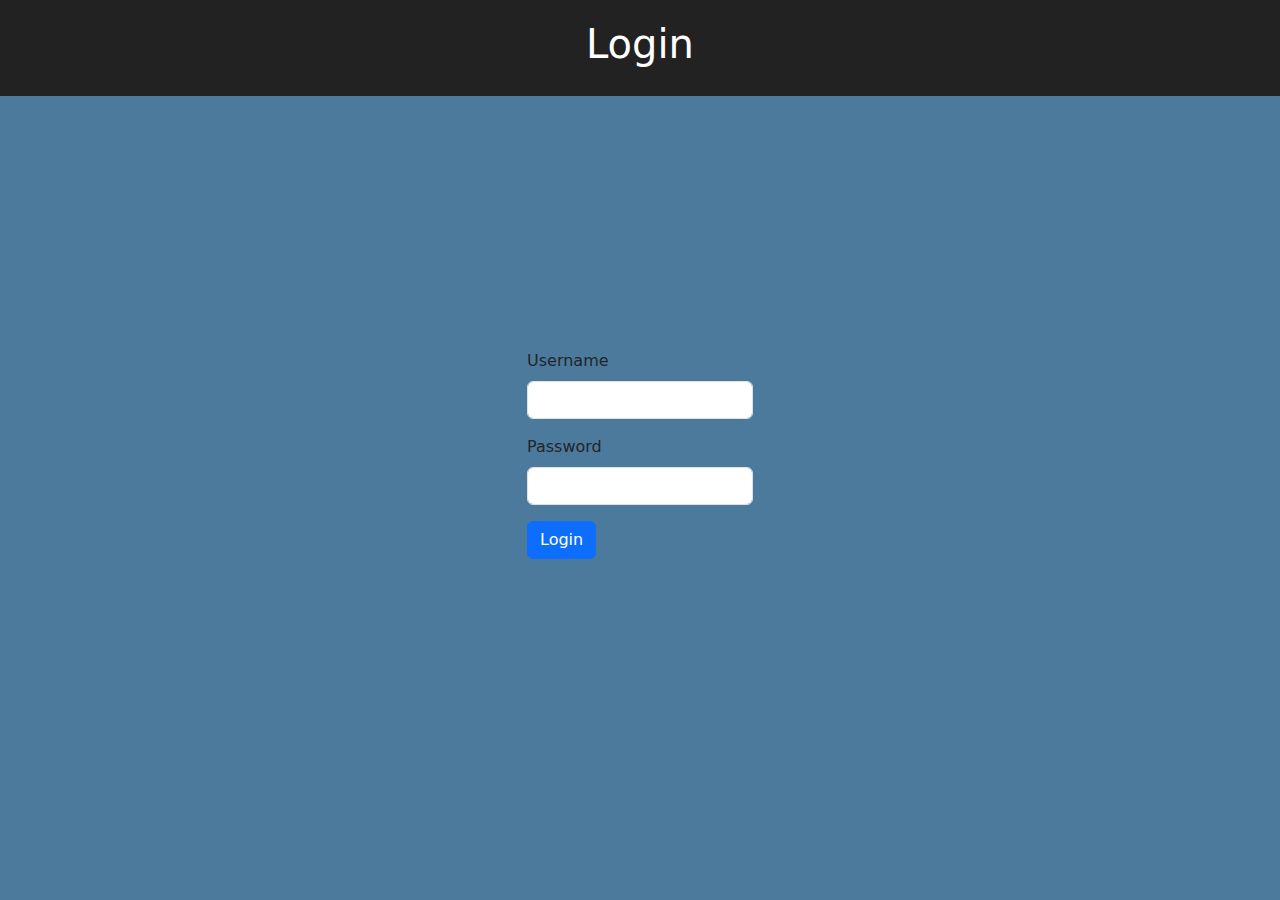
<file: frontend/login.html>
<!DOCTYPE html>
<html lang="en">
<head>
    <meta charset="UTF-8">
    <meta name="viewport" content="width=device-width, initial-scale=1.0">
    <title>Log in</title>

    <!-- Bootstrap CSS -->
    <link href="https://cdn.jsdelivr.net/npm/bootstrap@5.3.0-alpha1/dist/css/bootstrap.min.css" rel="stylesheet">

    <!-- Custom CSS -->
    <link rel="stylesheet" href="styles.css">
</head>
<body>
    <div id="row1">
        <div class="col text-center">
            <h1 id="heading1">Login</h1>
        </div>
    </div>
<div class="container w35">
    <div >
        <form id="loginForm">
            <div class="mb-3">
                <label for="userInput" class="form-label">Username</label>
                <input type="text" class="form-control" id="userInput" aria-describedby="usernameHelp" required>
            </div>
            <div class="mb-3">
                <label for="inputPassword" class="form-label">Password</label>
                <input type="password" class="form-control" id="inputPassword">
            </div>
            <button type="submit" class="btn btn-primary">Login</button>
        </form>
    </div>
</div>
        <!-- Bootstrap JS -->
        <script src="https://cdn.jsdelivr.net/npm/bootstrap@5.3.0-alpha1/dist/js/bootstrap.bundle.min.js"></script>
    
        <!-- Custom JS -->
        <script type="module" src="login.js"></script>

</body>
</html>
</file>
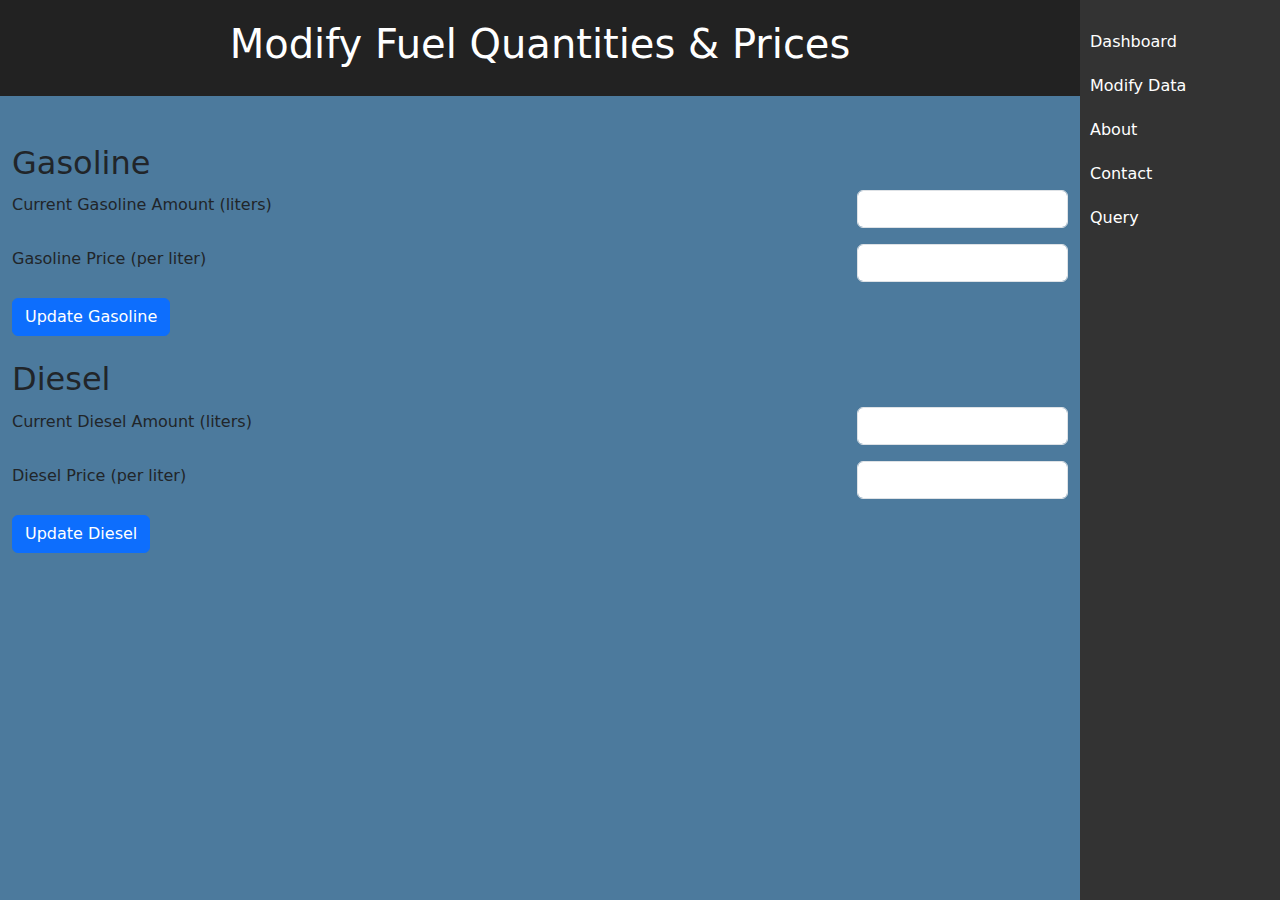
<file: frontend/modify.html>
<!DOCTYPE html>
<html lang="en">
<head>
    <meta charset="UTF-8">
    <meta name="viewport" content="width=device-width, initial-scale=1.0">
    <title>Modify Fuel Data</title>

    <!-- Bootstrap CSS -->
    <link href="https://cdn.jsdelivr.net/npm/bootstrap@5.3.0-alpha1/dist/css/bootstrap.min.css" rel="stylesheet">
    <!-- Custom CSS -->
     <link rel="stylesheet" href="styles.css">
</head>
<body class="verticalPadding">

    <div id="row1">
        <div class="col text-center">
            <h1 id="heading1">Modify Fuel Quantities & Prices</h1>
        </div>
    </div>

    <div class="container mt-5">
        <form id="modifyFuelForm" class="mt-4">

            <!-- Gasoline Section -->
            <h2>Gasoline</h2>
            <div class="form-group">
                <label for="gasolineAmount" class="form-label">Current Gasoline Amount (liters)</label>
                <input type="number" class="form-control" id="gasolineAmount" required>
            </div>
            <div class="form-group">
                <label for="gasolinePrice" class="form-label">Gasoline Price (per liter)</label>
                <input type="number" class="form-control" id="gasolinePrice" step="0.01" required>
            </div>
            <button type="submit" class="btn btn-primary mb-4" id="updateGasolineBtn">Update Gasoline</button>

            <!-- Diesel Section -->
            <h2>Diesel</h2>
            <div class="form-group">
                <label for="dieselAmount" class="form-label">Current Diesel Amount (liters)</label>
                <input type="number" class="form-control" id="dieselAmount" required>
            </div>
            <div class="form-group">
                <label for="dieselPrice" class="form-label">Diesel Price (per liter)</label>
                <input type="number" class="form-control" id="dieselPrice" step="0.01" required>
            </div>
            <button type="submit" class="btn btn-primary mb-4" id="updateDieselBtn">Update Diesel</button>

        </form>

        <div id="result" class="mt-4"></div>
    </div>

    <div class="vertical-menu">
        <a href="dashboard.html">Dashboard</a>
        <a href="modify.html">Modify Data</a>
        <a href="#about">About</a>
        <a href="#contact">Contact</a>
        <a href="query.html">Query</a>
    </div>

    <!-- Bootstrap JS -->
    <script src="https://cdn.jsdelivr.net/npm/bootstrap@5.3.0-alpha1/dist/js/bootstrap.bundle.min.js"></script>

    <!-- Custom JS -->
   <script src="script.js"></script>
</body>
</html>
</file>
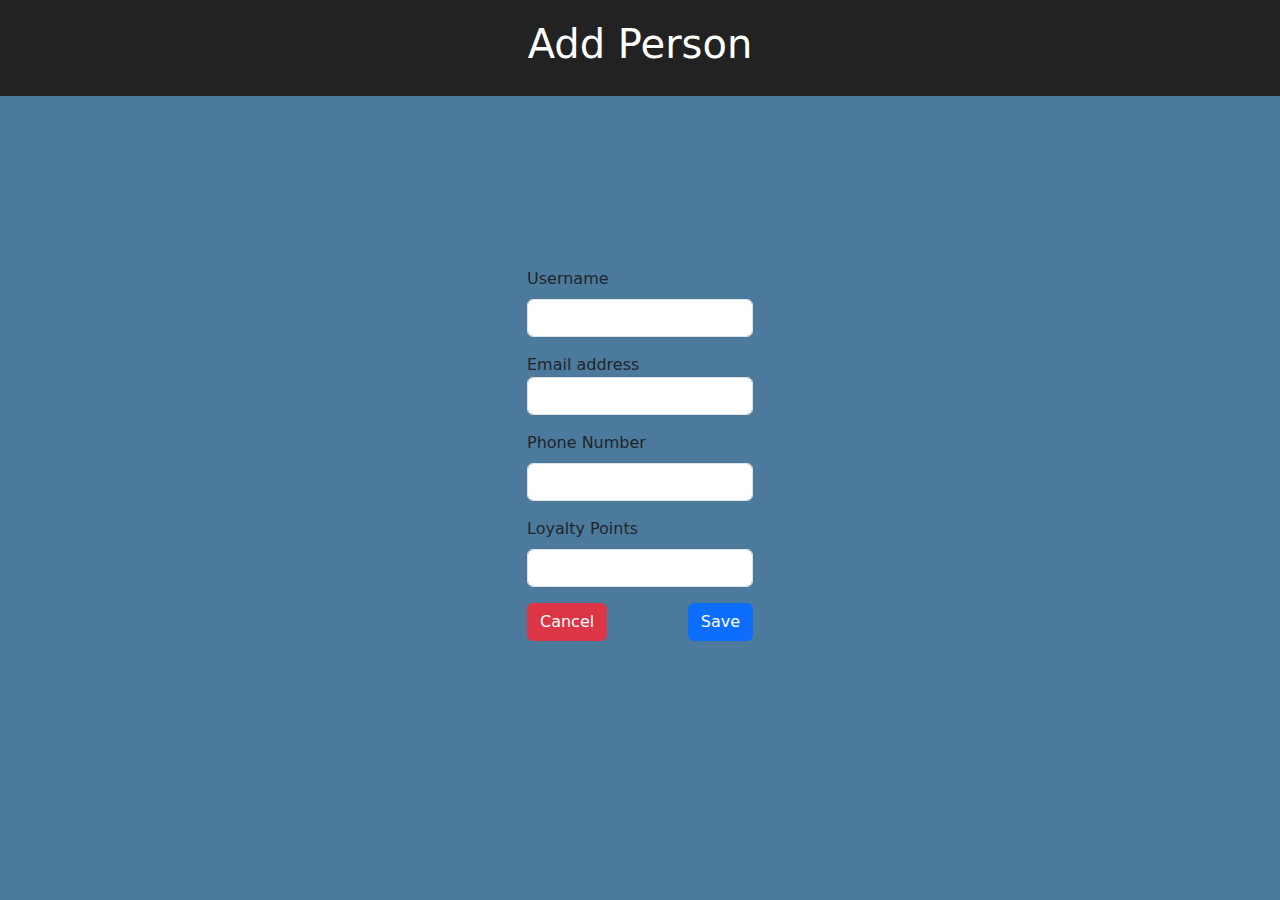
<file: frontend/html/add-update_person.html>
<!DOCTYPE html>
<html lang="en">
<head>
    <meta charset="UTF-8">
    <meta name="viewport" content="width=device-width, initial-scale=1.0">
    <title>Add or Update Person</title>

    <!-- Bootstrap CSS -->
    <link href="https://cdn.jsdelivr.net/npm/bootstrap@5.3.0-alpha1/dist/css/bootstrap.min.css" rel="stylesheet">

    <!-- Custom CSS -->
    <link rel="stylesheet" href="../css/styles.css">
</head>
<body>
    <div id="row1">
        <div class="col text-center">
            <h1 id="heading1">Add Person</h1>
        </div>
    </div>
<div class="container w35">
    <div >
        <form id="personForm">
            <input type="hidden" id="personId">
            <div class="mb-3">
                <label for="userInput" class="form-label">Username</label>
                <input type="text" class="form-control" id="userInput" aria-describedby="usernameHelp" required>
            </div>
          <div class="mb-3">
            <label for="InputEmail1">Email address</label>
            <input type="email" class="form-control" id="InputEmail1" aria-describedby="emailHelp" >
        </div>
            <div class="mb-3">
                <label for="tel" class="form-label">Phone Number</label>
                <input type="text" class="form-control" id="tel">
            </div>
            <div class="mb-3">
              <label for="InputPoints" class="form-label">Loyalty Points</label>
              <input type="number"  min="0" max="1000" step="1" class="form-control" id="InputPoints">
          </div>
          <div class="d-flex justify-content-between">
            <button type="reset" class="btn btn-danger">Cancel</button>
            <button type="submit" class="btn btn-primary ms-auto">Save</button>
        </div>
        </form>
    </div>
</div>
        <!-- Bootstrap JS -->
        <script src="https://cdn.jsdelivr.net/npm/bootstrap@5.3.0-alpha1/dist/js/bootstrap.bundle.min.js"></script>
    
       <script src="../js/person.js"></script>

</body>
</html>
</file>
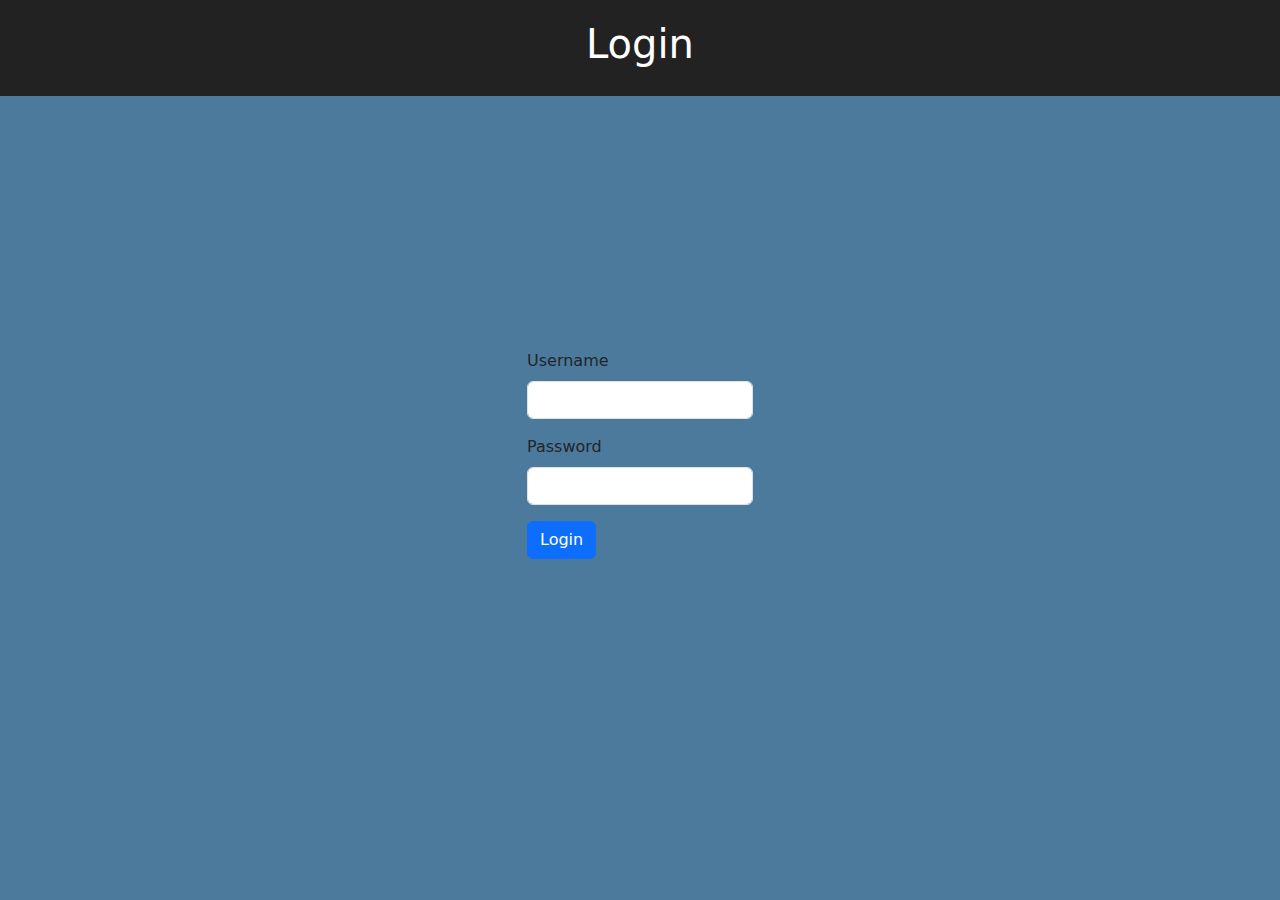
<file: frontend/html/login.html>
<!DOCTYPE html>
<html lang="en">
<head>
    <meta charset="UTF-8">
    <meta name="viewport" content="width=device-width, initial-scale=1.0">
    <title>Log in</title>

    <!-- Bootstrap CSS -->
    <link href="https://cdn.jsdelivr.net/npm/bootstrap@5.3.0-alpha1/dist/css/bootstrap.min.css" rel="stylesheet">

    <!-- Custom CSS -->
    <link rel="stylesheet" href="../css/styles.css">
</head>
<body>
    <div id="row1">
        <div class="col text-center">
            <h1 id="heading1">Login</h1>
        </div>
    </div>
<div class="container w35">
    <div >
        <form id="loginForm">
            <div class="mb-3">
                <label for="userInput" class="form-label">Username</label>
                <input type="text" class="form-control" id="userInput" aria-describedby="usernameHelp" required>
            </div>
            <div class="mb-3">
                <label for="inputPassword" class="form-label">Password</label>
                <input type="password" class="form-control" id="inputPassword">
            </div>
            <button type="submit" class="btn btn-primary">Login</button>
        </form>
    </div>
</div>
        <!-- Bootstrap JS -->
        <script src="https://cdn.jsdelivr.net/npm/bootstrap@5.3.0-alpha1/dist/js/bootstrap.bundle.min.js"></script>
    
        <!-- Custom JS -->
        <script type="module" src="../js/login.js"></script>

</body>
</html>
</file>
<file: frontend/styles.css>
body {
    background-color: #4c7a9d; 
   
}
.verticalPadding {
    padding-right: 200px; /* Space for vertical menu */
}

/* Header styles */
#row1 {
    text-align: center;
    background-color: #222; 
    padding: 20px;
}

#heading1 {
    color: white;
}

/* Vertical menu styles */
.vertical-menu {
    width: 200px;
    position: fixed; 
    right: 0;
    top: 0;
    background-color: #333;
    height: 100%;
    padding-top: 20px;
}

.vertical-menu a {
    display: block;
    color: white;
    padding: 10px;
    text-align: left;
    text-decoration: none;
}

.vertical-menu a:hover {
    background-color: #575757;
}



.chart-container {
    background-color: rgb(71, 154, 187);
    padding: 15px;
    border-radius: 10px;
    box-shadow: 0 4px 8px rgba(0, 0, 0, 0.1);
    width: 100%;
}

canvas {
    width: 100% !important;
    height: auto !important;
}


/*loginpage*/
.w35{
    width: 35%;
    align-items: center;
    min-height: 79.5vh;
    justify-content: center;
    display: flex;
}




/*query*/
.cente{
    align-items: center;
    text-align: center;
    align-content: center;
    align-self: center;
}
.asd{
    width: 35%;
    align-items: center;
    margin-top:5vh;
    justify-content: center;
    display: flex;
    border-radius: 10px;
}

.query-result-table-wrapper {
    overflow: auto;
    max-height: 800px;
    max-width: 100%; 
    border: 1px solid #ddd; 
    background-color: #f9f9f9; 
    display: inline-block;
}

.query-result-table {
    background-color: rgb(71, 154, 187); 
    color: white; 
    width: auto; 
    margin: 0; 
    table-layout: auto; }

.query-result-table th {
    background-color: rgba(71, 154, 187, 0.85); 
    border: 3px solid white; 
    text-align: center; 
    padding: 5px 8px 5px 8px;
    white-space: nowrap; 
}

.query-result-table td {
    border: 1px solid rgba(255, 255, 255, 0.8); 
    text-align: center; 
    padding: 2px 8px 2px 8px;
    white-space: nowrap; 
}

.query-result-table th,
.query-result-table td {
    border-spacing: 0; /* Removes spacing between table cells */
}

/*modify*/
.form-group {
    display: flex;
    align-items: center;
    justify-items:auto;
    margin-bottom: 1rem;
}

.form-group label {
    flex: 1;
    margin-right: 10px;
}

.form-group input {
    flex: 0 0 20%;
}
</file>
<file: frontend/css/styles.css>
body {
    background-color: #4c7a9d; 
   
}
.verticalPadding {
    padding-right: 200px; /* Space for vertical menu */
}

/* Header styles */
#row1 {
    text-align: center;
    background-color: #222; 
    padding: 20px;
}

#heading1 {
    color: white;
}

/* Vertical menu styles */
.vertical-menu {
    width: 200px;
    position: fixed; 
    right: 0;
    top: 0;
    background-color: #333;
    height: 100%;
    padding-top: 20px;
}

.vertical-menu a {
    display: block;
    color: white;
    padding: 10px;
    text-align: left;
    text-decoration: none;
}

.vertical-menu a:hover {
    background-color: #575757;
}



.chart-container {
    background-color: rgb(71, 154, 187);
    padding: 15px;
    border-radius: 10px;
    box-shadow: 0 4px 8px rgba(0, 0, 0, 0.1);
    width: 100%;
}

canvas {
    width: 100% !important;
    height: auto !important;
}


/*loginpage*/
.w35{
    width: 35%;
    align-items: center;
    min-height: 79.5vh;
    justify-content: center;
    display: flex;
}




/*query*/
.cente{
    align-items: center;
    text-align: center;
    align-content: center;
    align-self: center;
}
.asd{
    width: 35%;
    align-items: center;
    margin-top:5vh;
    justify-content: center;
    display: flex;
    border-radius: 10px;
}

.query-result-table-wrapper {
    overflow: auto;
    max-height: 800px;
    max-width: 100%; 
    border: 1px solid #ddd; 
    background-color: #f9f9f9; 
    display: inline-block;
}

.query-result-table {
    background-color: rgb(71, 154, 187); 
    color: white; 
    width: auto; 
    margin: 0; 
    table-layout: auto; }

.query-result-table th {
    background-color: rgba(71, 154, 187, 0.85); 
    border: 3px solid white; 
    text-align: center; 
    padding: 5px 8px 5px 8px;
    white-space: nowrap; 
}

.query-result-table td {
    border: 1px solid rgba(255, 255, 255, 0.8); 
    text-align: center; 
    padding: 2px 8px 2px 8px;
    white-space: nowrap; 
}

.query-result-table th,
.query-result-table td {
    border-spacing: 0; /* Removes spacing between table cells */
}

/*modify*/
.form-group {
    display: flex;
    align-items: center;
    justify-items:auto;
    margin-bottom: 1rem;
}

.form-group label {
    flex: 1;
    margin-right: 10px;
}

.form-group input {
    flex: 0 0 20%;
}
</file>
